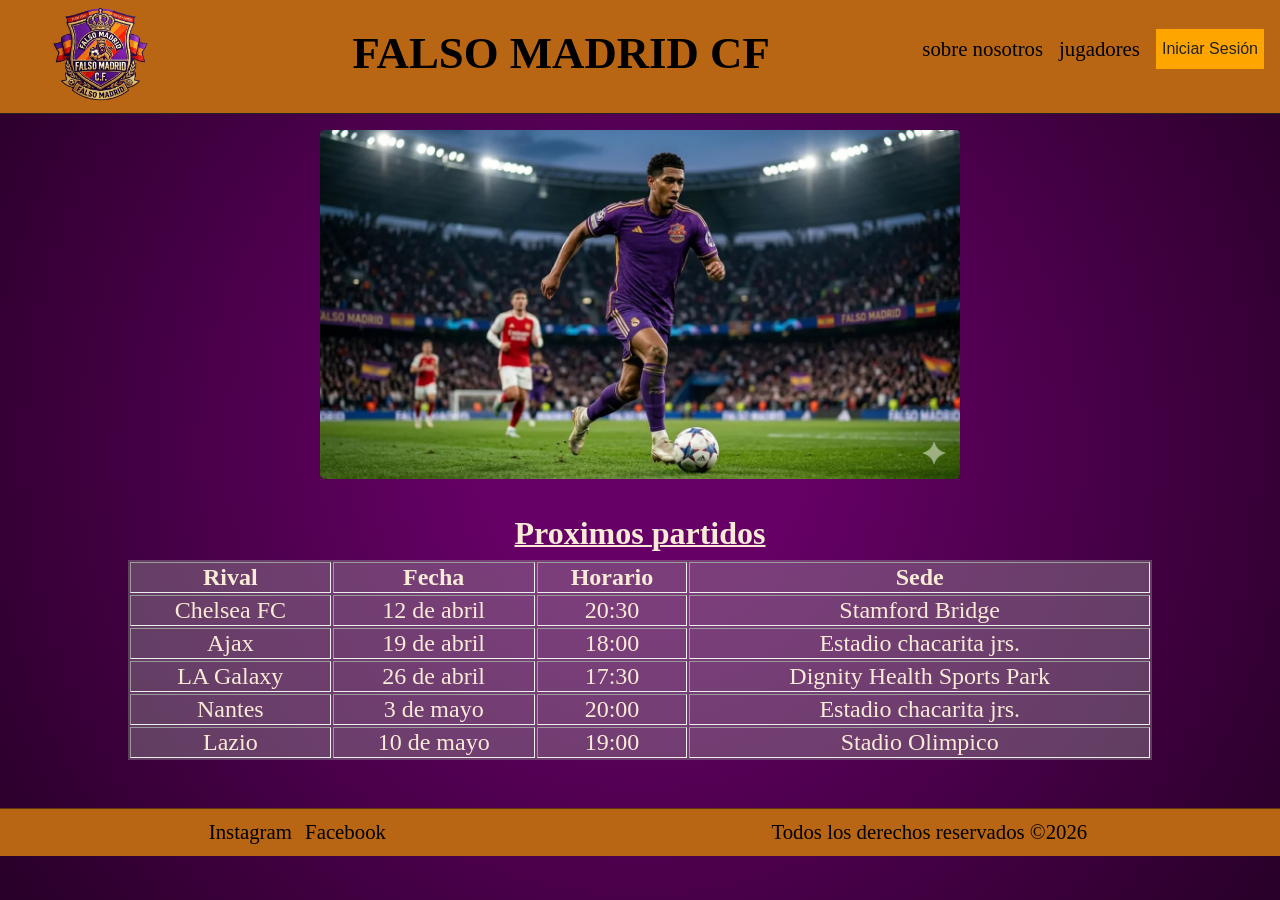
<file: index.html>
<!DOCTYPE html>
<html lang="en">
<head>
    <meta charset="UTF-8">
    <meta name="viewport" content="width=device-width, initial-scale=1.0">
    <link rel="stylesheet" href="https://lh3.googleusercontent.com/gg/[base64]s1600-rj?authuser=1">
    <meta name="keywords" content="Falso Madrid CF, club de fútbol ficticio, humor, creatividad, jugadores imaginarios, pasión por el fútbol, espíritu futbolístico, experiencia futbolística diferente, risas, entretenimiento, seguidores">
    <meta name="description" content="Falso Madrid CF es un club de fútbol ficticio que se inspira en el Real Madrid CF, pero con un toque de humor y creatividad. Nuestro equipo está formado por jugadores imaginarios que representan la pasión y el espíritu del fútbol, pero con un estilo único y divertido. En Falso Madrid CF, nos esforzamos por ofrecer una experiencia futbolística diferente, llena de risas y entretenimiento para nuestros seguidores. ¡Únete a nosotros en esta aventura futbolística llena de diversión y emoción!">
    <link rel="shortcut icon" href="LogoFalsoMadrid.png" type="image/x-icon">
    <link rel="stylesheet" href="index.css">
    <title>Falso Madrid CF</title>
</head>
<body>
    <audio id="miAudio" autoplay>
        <source src="Himnochampions2020-2021.mp3" type="audio/mpeg">
    </audio>
    <nav>
    <div>
        <a href="index.html"><img class="nav-imagen" src="LogoFalsoMadrid.png" alt="Falso Madrid CF"></a>
    </div>
    <div>
        <h1 style="font-size: 2.8rem; text-align: center;">FALSO MADRID CF</h1>
    </div>
    <div class="contenedor-links">
        <a class="nav-vinculo"  href="sobre-nosotros.html">sobre nosotros</a>
        <a  class="nav-vinculo"  href="jugadores.html">jugadores</a>   
        <a class="iniciarsesion-link" href="iniciarSesion.html"><button class="iniciarsesion-boton">Iniciar Sesión</button></a>
    </div>  
    </nav>
    <div class="slider-box">
        <ul class="slider-ul">
            <li class="slider-li"><img  src="JugadorJugando.webp" alt="Jugador jugando a la pelota"></li>
            <li class="slider-li"><img  src="JugadorConPelota.webp" alt="Jugador con pelota"></li>
        </ul>   
    </div>

    <div class="contenedor-tabla">
        <div class="titulo-tabla">Proximos partidos</div>
            <div class="tabla-main">
                <table class="tabla" border="2">
                <tr class="info">
                    <th>Rival</th>
                    <th>Fecha</th>
                    <th>Horario</th>
                    <th>Sede</th>
                </tr>
                <tr id="data">
                    <td>Chelsea FC</td>
                    <td>12 de abril</td>
                    <td>20:30</td>
                    <td>Stamford Bridge</td>
                </tr>
                <tr id="data">
                    <td>Ajax</td>
                    <td>19 de abril</td>
                    <td>18:00</td>
                    <td>Estadio chacarita jrs.</td>
                </tr>
                <tr id="data">
                    <td>LA Galaxy</td>
                    <td>26 de abril</td>
                    <td>17:30</td>
                    <td>Dignity Health Sports Park</td>
                </tr>
                <tr id="data">
                    <td>Nantes</td>
                    <td>3 de mayo</td>
                    <td>20:00</td>
                    <td>Estadio chacarita jrs.</td>
                </tr>
                <tr id="data">
                    <td>Lazio</td>
                    <td>10 de mayo</td>
                    <td>19:00</td>
                    <td>Stadio Olimpico</td>
                </tr>
                </table>
            </div>
        </div>
    </div>

    <footer class="footerr">
        <div class="footerr-redesSociales">
            <a href="https://instagram.com" target="_blank">Instagram</a>
            <a href="https://facebook.com" target="_blank">Facebook</a>
        </div>

        <div class="footerr-derechos">
            Todos los derechos reservados ©2026
        </div>
    </footer>
</body>
</html>
</file>
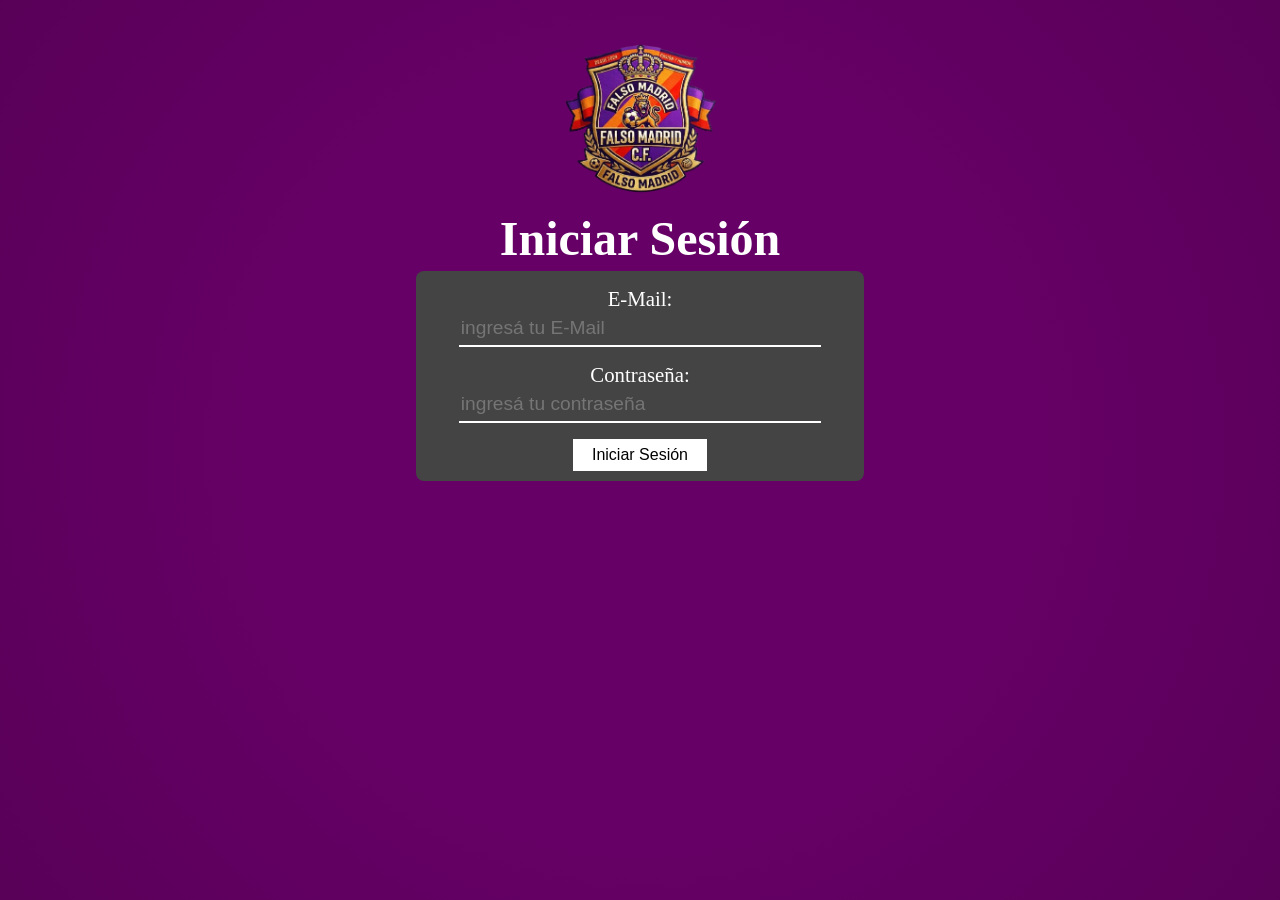
<file: iniciarSesion.html>
<!DOCTYPE html>
<html lang="en">
<head>
    <meta charset="UTF-8">
    <meta name="viewport" content="width=device-width, initial-scale=1.0">
    <link rel="shortcut icon" href="LogoFalsoMadrid.png" type="image/x-icon">
    <link rel="stylesheet" href="iniciarSesion.css">
    <title>Iniciar Sesion</title>
</head>
<body>
    <img src="LogoFalsoMadrid.png" alt="Logo Falso Madrid CF" class="logo">
    <h1>Iniciar Sesión</h1>
    <form method="post" class="formulario-container">
        <label for="email">E-Mail:</label>
        <input type="text" name="email" id="email" placeholder="ingresá tu E-Mail" required>

        <label for="contraseña">Contraseña:</label>
        <input type="password" name="contraseña" id="contraseña" placeholder="ingresá tu contraseña" required>

        <button onclick="window.location.href='/index.html'" class="button" type="submit">Iniciar Sesión</button>
    </form>
</body>
</html>
</file>
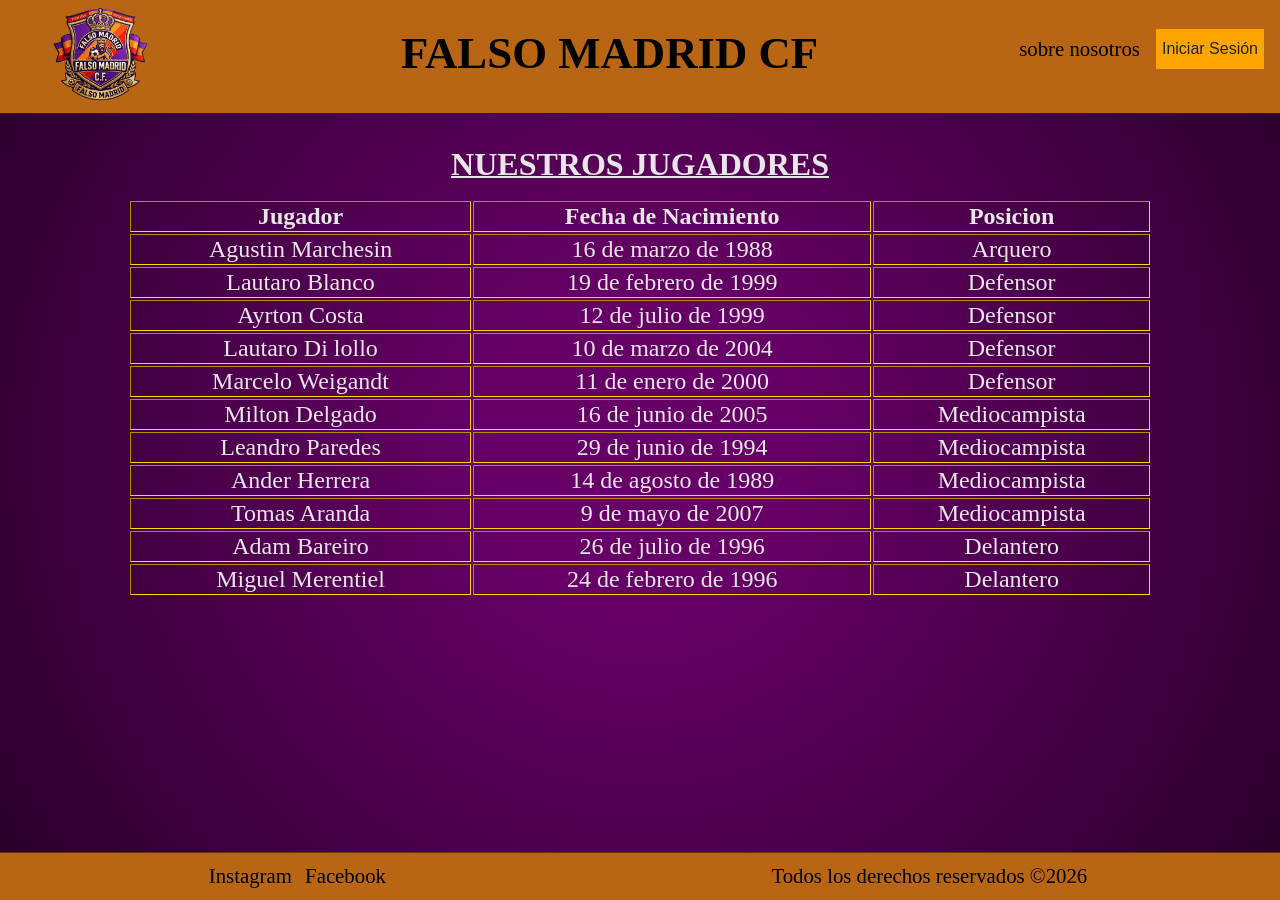
<file: jugadores.html>
<!DOCTYPE html>
<html lang="en">
<head>
    <meta charset="UTF-8">
    <meta name="viewport" content="width=device-width, initial-scale=1.0">
    <link rel="shortcut icon" href="LogoFalsoMadrid.png" type="image/x-icon">
    <link rel="stylesheet" href="jugadores.css">
    <title>Nuestros Jugadores</title>
</head>
<body>
    <nav>
    <div>
        <a href="/index.html"><img class="nav-imagen" src="LogoFalsoMadrid.png" alt="Falso Madrid CF"></a>
    </div>
    <div>
        <h1 style="font-size: 2.8rem; text-align: center;">FALSO MADRID CF</h1>
    </div>
    <div class="contenedor-links">
        <a class="nav-vinculo"  href="sobre-nosotros.html">sobre nosotros</a>
        <a class="iniciarsesion-link" href="iniciarSesion.html"><button class="iniciarsesion-boton">Iniciar Sesión</button></a>
    </div>  
    </nav>
    <main class="main">
        <div class="contenedor-tabla">
            <div class="titulo-tabla">NUESTROS JUGADORES</div>
                <div class="tabla-main">
                    <table class="tabla" border="2">
                    <tr class="datos">
                        <th>Jugador</th>
                        <th>Fecha de Nacimiento</th>
                        <th>Posicion</th>
                    </tr>
                    <tr id="data">
                        <td>Agustin Marchesin</td>
                        <td>16 de marzo de 1988</td>
                        <td>Arquero</td>
                    </tr>
                    <tr id="data">
                        <td>Lautaro Blanco</td>
                        <td>19 de febrero de 1999</td>
                        <td>Defensor</td>
                    </tr>
                    <tr id="data">
                        <td>Ayrton Costa</td>
                        <td>12 de julio de 1999</td>
                        <td>Defensor</td>       
                    </tr>
                    <tr id="data">
                        <td>Lautaro Di lollo</td>
                        <td>10 de marzo de 2004</td>
                        <td>Defensor</td>
                    </tr>
                    <tr id="data">
                        <td>Marcelo Weigandt</td>
                        <td>11 de enero de 2000</td>
                        <td>Defensor</td>
                    </tr>
                    <tr id="data">
                        <td>Milton Delgado</td>
                        <td>16 de junio de 2005</td>
                        <td>Mediocampista</td>
                    </tr>
                    <tr id="data">
                        <td>Leandro Paredes</td>
                        <td>29 de junio de 1994</td>
                        <td>Mediocampista</td>
                    </tr>
                    <tr id="data">
                        <td>Ander Herrera</td>
                        <td>14 de agosto de 1989</td>
                        <td>Mediocampista</td>
                    </tr>
                    <tr id="data">
                        <td>Tomas Aranda</td>
                        <td>9 de mayo de 2007</td>
                        <td>Mediocampista</td>
                    </tr>
                    <tr id="data">
                        <td>Adam Bareiro</td>
                        <td>26 de julio de 1996</td>
                        <td>Delantero</td>
                    </tr>
                    <tr id="data">
                        <td>Miguel Merentiel</td>
                        <td>24 de febrero de 1996</td>
                        <td>Delantero</td>
                    </tr>
                    </table>
                </div>
            </div>
        </div>
    </main>
    
    <footer class="footerr">
        <div class="footerr-redesSociales">
            <a href="https://instagram.com" target="_blank">Instagram</a>
            <a href="https://facebook.com" target="_blank">Facebook</a>
        </div>

        <div class="footerr-derechos">
            Todos los derechos reservados ©2026
        </div>
    </footer>
</body>
</html>
</file>
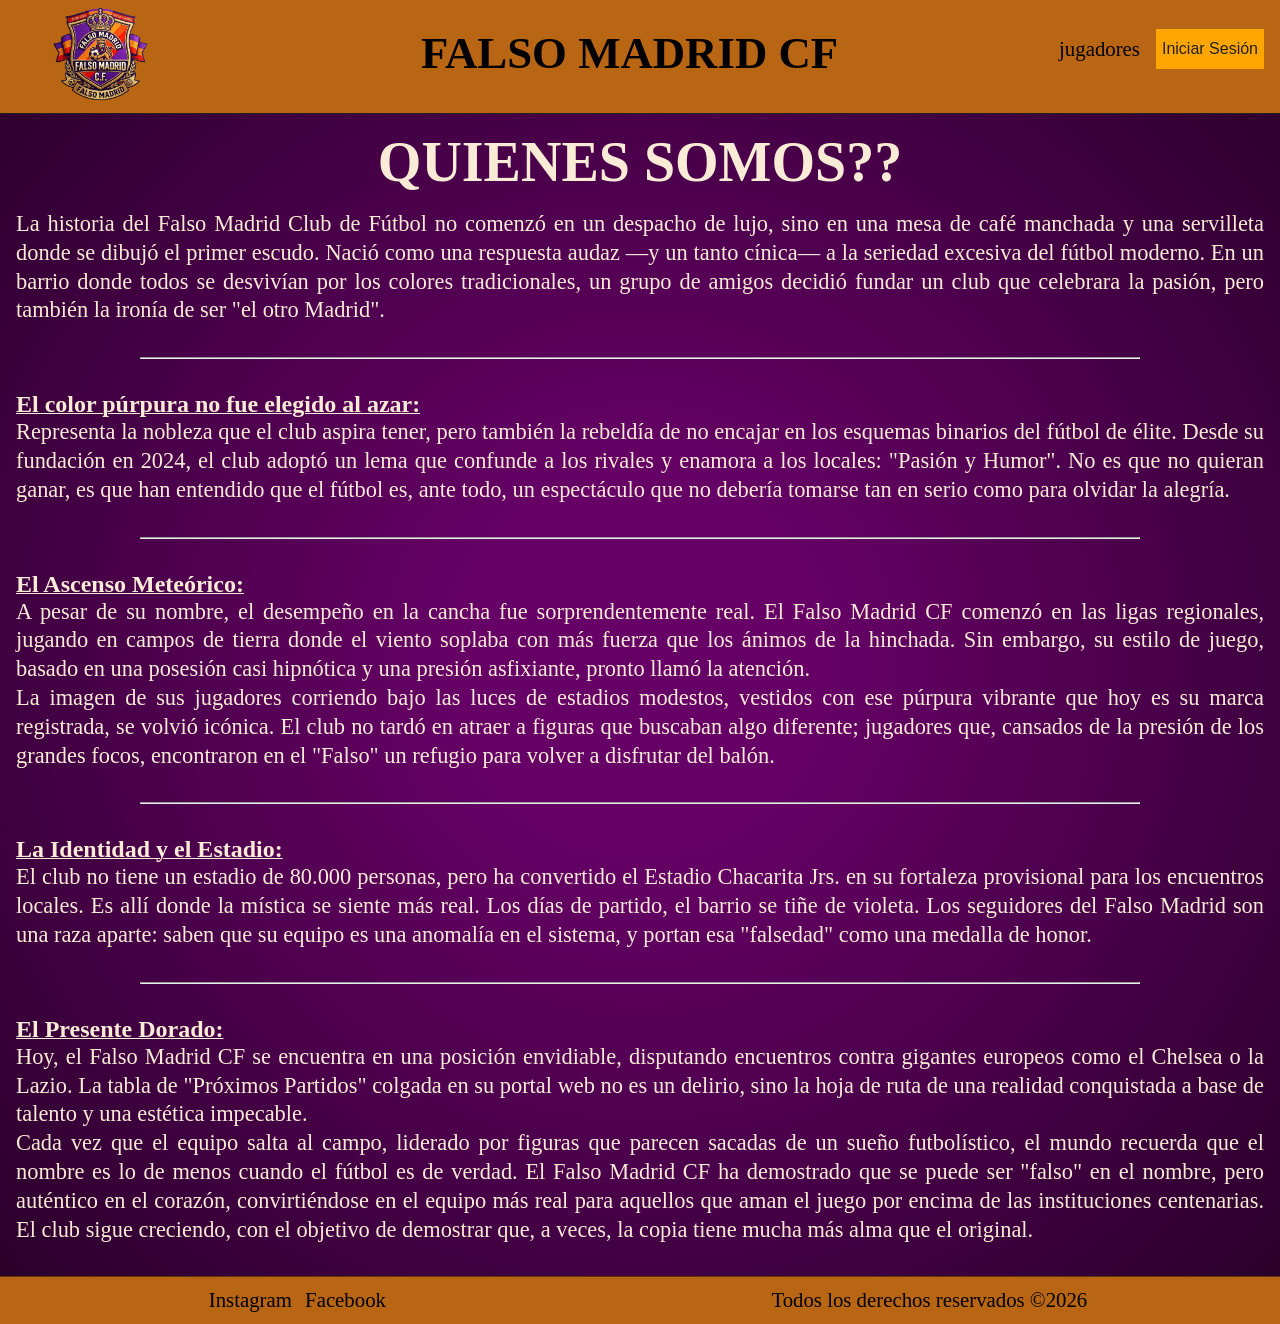
<file: sobre-nosotros.html>
<!DOCTYPE html>
<html lang="en">
<head>
    <meta charset="UTF-8">
    <meta name="viewport" content="width=device-width, initial-scale=1.0">
    <link rel="stylesheet" href="https://lh3.googleusercontent.com/gg/[base64]s1600-rj?authuser=1">
    <meta name="description" content="Falso Madrid CF es un club de fútbol ficticio que se inspira en el Real Madrid CF, pero con un toque de humor y creatividad. Nuestro equipo está formado por jugadores imaginarios que representan la pasión y el espíritu del fútbol, pero con un estilo único y divertido. En Falso Madrid CF, nos esforzamos por ofrecer una experiencia futbolística diferente, llena de risas y entretenimiento para nuestros seguidores. ¡Únete a nosotros en esta aventura futbolística llena de diversión y emoción!">
    <link rel="shortcut icon" href="LogoFalsoMadrid.png" type="image/x-icon">
    <link rel="stylesheet" href="sobrenosotros.css">
    <title>Falso Madrid CF</title>
</head>
<body>
    <nav>
    <div>
        <a href="/index.html"><img class="nav-imagen" src="LogoFalsoMadrid.png" alt="Falso Madrid CF"></a>
    </div>
    <div>
        <h1 style="font-size: 2.8rem; text-align: center;">FALSO MADRID CF</h1>
    </div>
    <div class="contenedor-links">
        <a  class="nav-vinculo"  href="jugadores.html">jugadores</a>   
        <a class="iniciarsesion-link" href="iniciarSesion.html"><button class="iniciarsesion-boton">Iniciar Sesión</button></a>
    </div>  
    </nav>
    <main class="historia-container">
        <h1>quienes somos??</h1>
        <h2 class="historia">La historia del Falso Madrid Club de Fútbol no comenzó en un despacho de lujo, sino en una mesa de café manchada y una servilleta donde se dibujó el primer escudo. Nació como una respuesta audaz —y un tanto cínica— a la seriedad excesiva del fútbol moderno. En un barrio donde todos se desvivían por los colores tradicionales, un grupo de amigos decidió fundar un club que celebrara la pasión, pero también la ironía de ser "el otro Madrid".</h2>
        <hr>
<h2 class="historiah2">El color púrpura no fue elegido al azar:</h2> 
<p class="historia">Representa la nobleza que el club aspira tener, pero también la rebeldía de no encajar en los esquemas binarios del fútbol de élite. Desde su fundación en 2024, el club adoptó un lema que confunde a los rivales y enamora a los locales: "Pasión y Humor". No es que no quieran ganar, es que han entendido que el fútbol es, ante todo, un espectáculo que no debería tomarse tan en serio como para olvidar la alegría.</p>
        <hr>
<h2 class="historiah2">El Ascenso Meteórico:</h2>
<p class="historia"> A pesar de su nombre, el desempeño en la cancha fue sorprendentemente real. El Falso Madrid CF comenzó en las ligas regionales, jugando en campos de tierra donde el viento soplaba con más fuerza que los ánimos de la hinchada. Sin embargo, su estilo de juego, basado en una posesión casi hipnótica y una presión asfixiante, pronto llamó la atención.</p>
<p class="historia">La imagen de sus jugadores corriendo bajo las luces de estadios modestos, vestidos con ese púrpura vibrante que hoy es su marca registrada, se volvió icónica. El club no tardó en atraer a figuras que buscaban algo diferente; jugadores que, cansados de la presión de los grandes focos, encontraron en el "Falso" un refugio para volver a disfrutar del balón.</p>
        <hr>
<h2 class="historiah2">La Identidad y el Estadio:</h2>
<p class="historia">El club no tiene un estadio de 80.000 personas, pero ha convertido el Estadio Chacarita Jrs. en su fortaleza provisional para los encuentros locales. Es allí donde la mística se siente más real. Los días de partido, el barrio se tiñe de violeta. Los seguidores del Falso Madrid son una raza aparte: saben que su equipo es una anomalía en el sistema, y portan esa "falsedad" como una medalla de honor.</p>
        <hr>
<h2 class="historiah2">El Presente Dorado:</h2>
<p class="historia">Hoy, el Falso Madrid CF se encuentra en una posición envidiable, disputando encuentros contra gigantes europeos como el Chelsea o la Lazio. La tabla de "Próximos Partidos" colgada en su portal web no es un delirio, sino la hoja de ruta de una realidad conquistada a base de talento y una estética impecable.</p>
<p class="historia">Cada vez que el equipo salta al campo, liderado por figuras que parecen sacadas de un sueño futbolístico, el mundo recuerda que el nombre es lo de menos cuando el fútbol es de verdad. El Falso Madrid CF ha demostrado que se puede ser "falso" en el nombre, pero auténtico en el corazón, convirtiéndose en el equipo más real para aquellos que aman el juego por encima de las instituciones centenarias. El club sigue creciendo, con el objetivo de demostrar que, a veces, la copia tiene mucha más alma que el original.</p>  
    </main>
    <footer class="footerr">
        <div class="footerr-redesSociales">
            <a href="https://instagram.com" target="_blank">Instagram</a>
            <a href="https://facebook.com" target="_blank">Facebook</a>
        </div>

        <div class="footerr-derechos">
            Todos los derechos reservados ©2026
        </div>
    </footer>
</body>
</html>
</file>
<file: index.css>
/* Estilos Generales */
body {
    margin: 0;
    min-height: 100vh;
    background: linear-gradient( #800080, #1a1a1a);
    background-attachment: fixed; /* Evita que el fondo se repita al hacer scroll */
}
/* Navegación */
nav {
    background:linear-gradient(#b86614 110%, #000000 150%) ;
    z-index: 3;
    display: flex;
    flex-direction: column;
    justify-content: space-between;
    align-items: center;
    border-bottom: .05rem solid #222;
}

nav h1 {
    margin: 0;
    margin-bottom: .5rem;
    font-size: 2.8rem;
    text-align: center;
}

.nav-imagen {
    width: 200px;
}

.contenedor-links {
    display: flex;
    flex-direction: column;
    justify-content: center;
    align-items: center;
    gap: .8rem;
    margin-bottom: 1rem;
}

.nav-vinculo {
    text-decoration: none;
    font-size: 1.3rem;
    color: #000;
}

.nav-vinculo:hover {
    color: #e6b35c;
}

/* Botón Iniciar Sesión */
.iniciarsesion-boton {
    border: none;
    outline: none;
    width: auto;
    height: 2.5rem;
    background-color: orange;
    color: #222;
    font-size: 1rem;
    cursor: pointer; /* Añadido para mejor UX */
}

.iniciarsesion-boton:hover {
    background-color: #ffa931;
    transform: scale(1.02); /* Corregido el valor de scale */
}

/* Slider (Carrusel) */
.slider-box {
    width: 95%;
    margin: 0 auto;
    height: auto;
    overflow: hidden;
}

.slider-ul {
    display: flex;
    padding: 0;
    width: 200%;
    animation: slider 8s infinite alternate ease-in-out;
    list-style: none;
}

.slider-li {
    width: 100%;
    position: relative;
}

.slider-box img {
    width: 100%;
    border-radius: .3rem;
}

@keyframes slider {
    0% { margin-left: 0%; }
    40% { margin-left: 0%; }
    60% { margin-left: -100%; }
    100% { margin-left: -100%; }
}

/* Media Queries para Escritorio */
@media screen and (min-width: 1200px) {
    body{
        background: radial-gradient(circle, #660066 20%, #000 150%);
    }
    nav {
        flex-direction: row;
    }

    .contenedor-links {
        gap: 1rem;
        flex-direction: row;
    }

    .iniciarsesion-boton {
        margin-right: 1rem;
    }

    .nav-imagen {
        margin-top: 0rem;
    }

    .slider-box {
        width: 50%;
        margin: 0 auto;
    }
    .footerr-redesSociales{
        margin-left: 0;
    }
}
main{
    flex-grow: 1;
}

/* Media Queries para Tablet */
.contenedor-tabla{
    color: #faebd7;
    width: 100%;
    display: flex;
    flex-direction: column;
    justify-content: center; 
    align-items: center;
    margin-bottom: 1rem;
}
.titulo-tabla{
    text-align: center;
    font-size: 2rem;
    font-weight: bold;
    margin-top: 1rem;
    margin-bottom: .5rem;
    text-decoration: underline 2px;
}
.tabla-main{
    width: 100%;
    display: flex;
    justify-content: center; 
    align-items: center;
}
.tabla{
    width: 80%;
    font-size: 1.5rem;
    border:2px;
    border-color:"purple";
    margin-bottom: 2rem;
    background-color: rgb(155, 155, 155,0.4);
}
.tabla td{
    text-align: center;
}

/*FOOTER*/
.footerr{
    display: flex;
    align-items: center;
    justify-content: space-around;
    color: #000;
    font-size: 1.3rem;
    min-height:3rem;
    background: linear-gradient(#000, #b86614 2%);;
}
.footerr-redesSociales{
        margin-left: 1rem;
    }
.footerr-redesSociales a{
    color: #000;
    text-decoration: none;
}
.footerr-redesSociales a:hover{
    color: #e4b970;
}
.footerr-redesSociales a:first-child{
    margin-right: .5rem;
}
.footerr-derechos{
   text-align: center;
}
</file>
<file: iniciarSesion.css>
body{
    background: radial-gradient(circle, #660066 50%, #4b004b 150%);
    margin: 0;
    display: flex;
    flex-direction: column;
    align-items: center;
    justify-content: center;
    overflow: hidden;
    min-height: 100vh;
}
.logo{
    margin: 0 auto;
    max-width: 90%;
}
h1{
    color: #fff; 
    text-align: center;
    display: block;
    font-size: 3rem;
    margin: 5px;
}

.formulario-container{
    border-radius: .5rem;
    display: flex;
    flex-direction: column;
    justify-content: center;
    align-items: center;
    width: 90%;
    background-color: #444;
    color: #fff;
    font-size: 1.3rem;
    margin-top: 1rem;
}
.formulario-container button{
    margin: 0 auto 10px;
}
.formulario-container label:first-child{
    margin-top: 1rem;
}
.formulario-container input{
    align-items: center;
    font-size: 1.2rem;
    width: 80%;
    margin-bottom: 1rem;
    border: none;
    background-color: transparent;
    border-bottom: 2px solid #fff;
    height: 2rem;
    outline: none;
    color: #fff;
}

.button{
    font-size: 1rem;
    width: 85%;
    min-height: 2rem;
    background-color: #fff;
    border: none;
    outline: none;
}
.button:hover{
    border: none;
    outline: none;
    background-color: #e0e0e0;
    transform: scale(103%);
    cursor: pointer;
}

@media screen and (min-width:1200px) {
    body{
        justify-content:stretch ;
    }
    .logo{
        width:25%;
        margin-top: 2rem;
    }
    .formulario-container{
        width: 35%;
        margin: 0 auto;
    }
    .formulario-container input{
        width: 80%;
    }    
     .button{
       width: 30%;
    }
        
}
</file>
<file: jugadores.css>
/* Estilos Generales */
body{
    display: flex;
    flex-direction: column;
    margin: 0;
    height: 100vh;
    background: linear-gradient( #800080, #1a1a1a);
    background-attachment: fixed; /* Evita que el fondo se repita al hacer scroll */
}

/* Navegación */
nav {
    background:linear-gradient(#b86614 110%, #000000 150%) ;
    display: flex;
    flex-direction: column;
    justify-content: space-between;
    align-items: center;
    border-bottom: .05rem solid #222;
}

nav h1 {
    margin: 0;
    margin-bottom: .5rem;
    font-size: 2.8rem;
    text-align: center;
}

.nav-imagen {
    width: 200px;
}

.contenedor-links {
    display: flex;
    flex-direction: column;
    justify-content: center;
    align-items: center;
    gap: .8rem;
    margin-bottom: 1rem;
}

.nav-vinculo {
    color: #000;
    text-decoration: none;
    font-size: 1.3rem;
}

.nav-vinculo:hover {
    color: #e4b970;
}

/* Botón Iniciar Sesión */
.iniciarsesion-boton {
    border: none;
    outline: none;
    width: auto;
    height: 2.5rem;
    background-color: orange;
    color: #222;
    font-size: 1rem;
    cursor: pointer; /* Añadido para mejor UX */
}

.iniciarsesion-boton:hover {
    background-color: #ffa931;
    transform: scale(1.02); /* Corregido el valor de scale */
}

/* Media Queries para Escritorio */
@media screen and (min-width: 1200px) {
    body{
        background: radial-gradient(circle, #660066 20%, #000 150%);
    }
    nav {
        flex-direction: row;
    }

    .contenedor-links {
        gap: 1rem;
        flex-direction: row;
    }

    .iniciarsesion-boton {
        margin-right: 1rem;
    }

    .nav-imagen {
        margin-top: 0rem;
    }

    .slider-box {
        width: 50%;
        margin: 0 auto;
    }
    .tabla-main{
        width: 90%;
    }
    .tabla{
        font-size: 1.5rem;
    }
    .footerr-redesSociales{
        margin-left: 0;
    }
}
main{
    flex-grow: 1;
}
/* TABLA */
.contenedor-tabla{
    color: #e7e7e7;
    width: 100%;
    display: flex;
    flex-direction: column;
    justify-content: center; 
    align-items: center;
}

.titulo-tabla{
    color: #e7e7e7;
    text-align: center;
    font-size: 2rem;
    font-weight: bold;
    margin-top: 2rem;
    margin-bottom: 1rem;
    text-decoration: underline 2px;
}

.tabla-main{
    max-width: 100vw;
    display: flex;
    justify-content: center; 
    align-items: center;
}

.tabla{
    width: 80vw;
    border:#FFD700;
    margin-bottom: 2rem;
}
.tabla td{
    text-align: center;
}

/*FOOTER*/
.footerr{
    display: flex;
    align-items: center;
    justify-content: space-around;
    color: #000;
    font-size: 1.3rem;
    min-height:3rem;
    background: linear-gradient(#000, #b86614 2%);;
}
.footerr-redesSociales{
        margin-left: 1rem;
    }
.footerr-redesSociales a{
    color: #000;
    text-decoration: none;
}
.footerr-redesSociales a:hover{
    color: #e4b970;
}

.footerr-redesSociales a:first-child{
    margin-right: .5rem;
}
.footerr-derechos{
   text-align: center;
}
</file>
<file: sobrenosotros.css>
/* Estilos Generales */
body{
    display: flex;
    flex-direction: column;
    margin: 0;
    min-height: 100vh;
    background: linear-gradient( #800080, #1a1a1a);
    background-attachment: fixed; /* Evita que el fondo se repita al hacer scroll */
}
/* Navegación */
nav {
    background:linear-gradient(#b86614 110%, #000000 150%) ;
    display: flex;
    flex-direction: column;
    justify-content: space-between;
    align-items: center;
    border-bottom: .05rem solid #222;
}

nav h1 {
    margin: 0;
    margin-bottom: .5rem;
    font-size: 2.8rem;
    text-align: center;
}

.nav-imagen {
    width: 200px;
}

.contenedor-links {
    display: flex;
    flex-direction: column;
    justify-content: center;
    align-items: center;
    gap: .8rem;
    margin-bottom: 1rem;
}

.nav-vinculo {
    text-decoration: none;
    font-size: 1.3rem;
    color: #000;
}

.nav-vinculo:hover {
    color: #e4b970;
}

/* Botón Iniciar Sesión */
.iniciarsesion-boton {
    border: none;
    outline: none;
    width: auto;
    height: 2.5rem;
    background-color: orange;
    color: #222;
    font-size: 1rem;
    cursor: pointer; /* Añadido para mejor UX */
}

.iniciarsesion-boton:hover {
    background-color: #ffa931;
    transform: scale(1.02); /* Corregido el valor de scale */
}

/* Media Queries para Escritorio */
@media screen and (min-width: 1200px) {
    body{
        background: radial-gradient(circle, #660066 20%, #000 150%);
    }
    nav {
        flex-direction: row;
    }

    .contenedor-links {
        gap: 1rem;
        flex-direction: row;
    }

    .iniciarsesion-boton {
        margin-right: 1rem;
    }

    .nav-imagen {
        margin-top: 0rem;
    }

    .slider-box {
        width: 50%;
        margin: 0 auto;
    }
    .historia-container{
        padding: 1rem 6rem;
    }
    .footerr-redesSociales{
        margin-left: 0;
    }
}
/* MAIN */
.historia-container{
    padding: 1rem 1rem;
    height: auto;
    padding-bottom: 2rem;
}
.historia-container h1{
    color: antiquewhite;
    margin:0;
    margin-bottom: 1rem;
    font-size: 3.5rem;
    text-align: center;
    text-transform: uppercase;
}

.historia{
    font-weight: normal;
    line-height: 1.8rem;
    text-align: justify;
    font-size: 1.4rem;
    color: antiquewhite;
    margin: 0rem;
    
}
.historiah2{
    text-decoration: underline 1px;
    color: antiquewhite;
    margin-bottom: 0;
    margin-top: 2rem;
}
.historia:has(+hr){
    margin-bottom: 2rem;
}
.historia+hr{
    width: 80%;
}

/*FOOTER*/
.footerr{
    display: flex;
    align-items: center;
    justify-content: space-around;
    color: #000;
    font-size: 1.3rem;
    min-height:3rem;
    background: linear-gradient(#000, #b86614 2%);
    margin-top: auto;
}
.footerr-redesSociales{
    margin-left: 1rem;
}
.footerr-redesSociales a{
    color: #000;
    text-decoration: none;
}
.footerr-redesSociales a:hover{
    color: #e4b970;
}
.footerr-redesSociales a:first-child{
    margin-right: .5rem;
}
.footerr-derechos{
   text-align: center;
}
</file>
